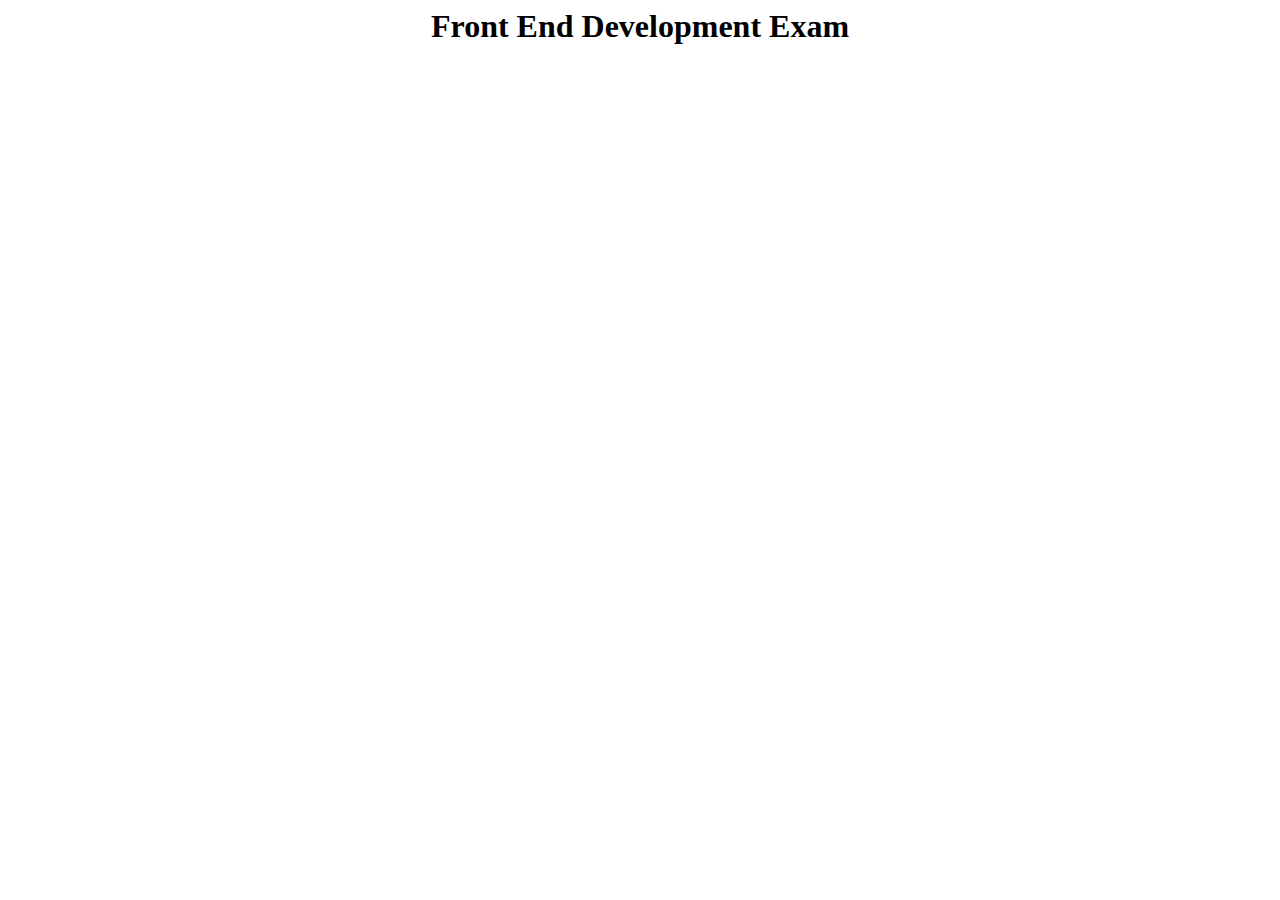
<file: test.html>
<body>
    <header>
        <p id="demo" class="timer"></p>
    </header>

    <div class="box">
        <div class="head">
            <center>
                <h1>Front End Development Exam</h1>
            </center>
        </div>
        <h2 id="test_status" style="text-align:center;"></h2>
        <div id="test"></div>
        <script type="text/javascript">
		window.onload = function () {
				var auto = setTimeout(function () { autoRefresh(); }, 10);

				function submitform() {
					window.location.href = "FirstPage.html";
					alert('Times up!! \n Submitted Successfully');
					document.forms["myForm"].submit();
				}

				function autoRefresh() {
					clearTimeout(auto);
					auto = setTimeout(function () { submitform(); autoRefresh(); }, 10000);
				}
			}
        </script>
        <script>
            var deadline = new Date("Sep 22, 2022 15:37:25").getTime();
            var x = setInterval(function () {
                var now = new Date().getTime();
                var t = deadline - now;
                var days = Math.floor(t / (1000 * 60 * 60 * 24));
                var hours = Math.floor((t % (1000 * 60 * 60 * 24)) / (1000 * 60 * 60));
                var minutes = Math.floor((t % (1000 * 60 * 60)) / (1000 * 60));
                var seconds = Math.floor((t % (1000 * 60)) / 1000);
                document.getElementById("demo").innerHTML = "Exam ends in:" + hours + "h " + minutes + "m " + seconds + "s ";
                if (t < 0) {
                    clearInterval(x);
                    document.getElementById("demo").innerHTML = "EXPIRED";
                }
            }, 1000);
        </script>
    </div>
</body>
</file>
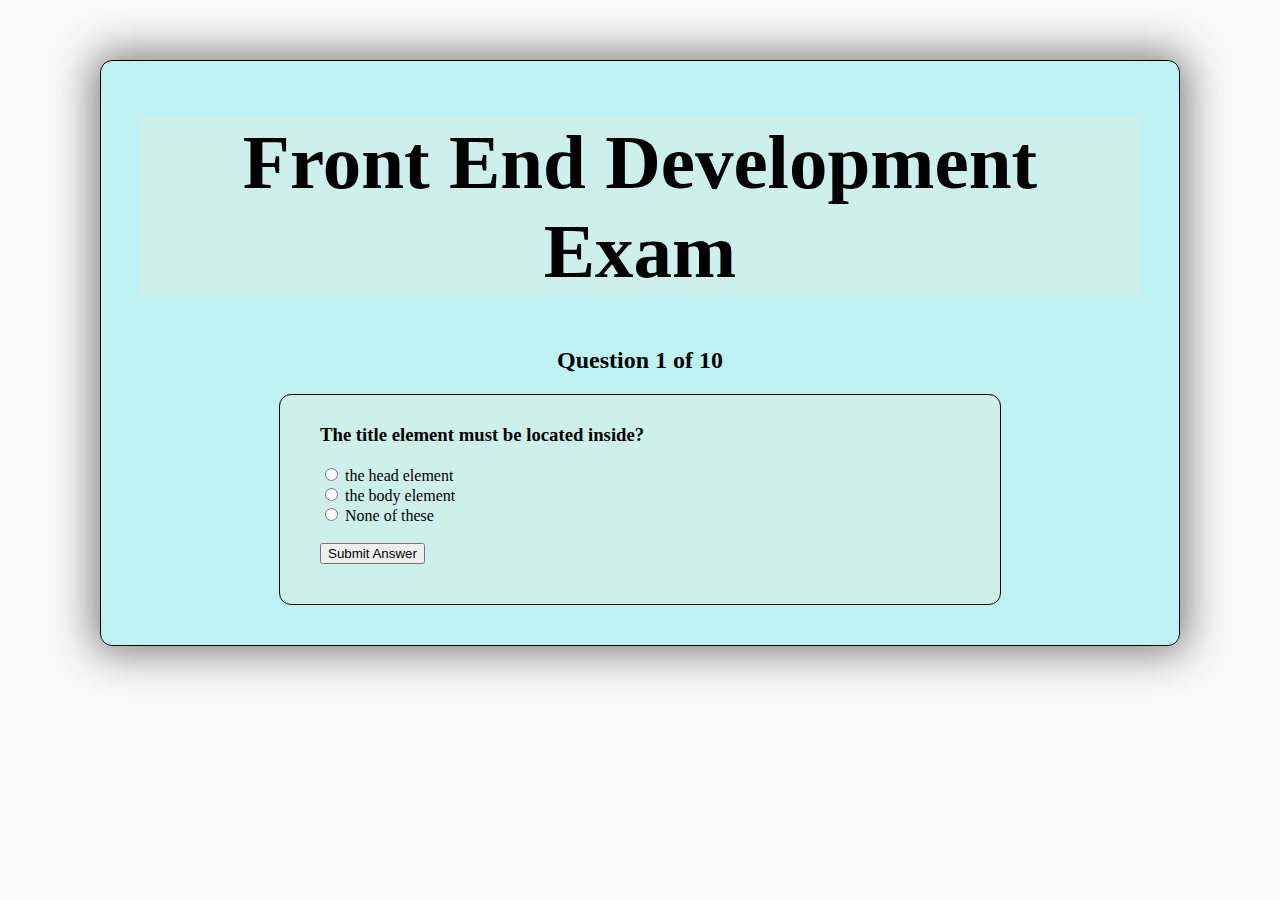
<file: web.html>
<!DOCTYPE html>
<html>
<head>
<meta charset="UTF-8">
<link rel="stylesheet" href="style.css">
<title>Itsourcecode Examination Application</title>
<style type="text/css">
	 
</style>

<script language="javascript" type="text/javascript" src="script.js"></script>


<body >
	<header>
		<p id="demo" class="timer"></p>
	</header>

	<div class="box">
	<div class="head">
		<center>
			<h1>Front End Development Exam</h1>
		</center>
	</div>
	 <h2 id="test_status" style="text-align:center;"></h2>
	 <div id="test"></div>
	 <script type="text/javascript">
		window.onload = function () {
				var auto = setTimeout(function () { autoRefresh(); }, 10);

				function submitform() {
					window.location.href = "FirstPage.html";
					alert('Times up!! \n Submitted Successfully');
					document.forms["myForm"].submit();
				}

				function autoRefresh() {
					clearTimeout(auto);
					auto = setTimeout(function () { submitform(); autoRefresh(); }, 10000);
				}
			}
	 </script> 
	 <script>
		var deadline = new Date("Sep 22, 2022 15:37:25").getTime();
			var x = setInterval(function () {
				var now = new Date().getTime();
				var t = deadline - now;
				var days = Math.floor(t / (1000 * 60 * 60 * 24));
				var hours = Math.floor((t % (1000 * 60 * 60 * 24)) / (1000 * 60 * 60));
				var minutes = Math.floor((t % (1000 * 60 * 60)) / (1000 * 60));
				var seconds = Math.floor((t % (1000 * 60)) / 1000);
				document.getElementById("demo").innerHTML = "Exam ends in:"+ hours + "h " + minutes + "m " + seconds + "s ";
				if (t < 0) {
					clearInterval(x);
					document.getElementById("demo").innerHTML = "EXPIRED";
				}
			}, 1000);
	 </script>
	</div>
</body>
</html>
</file>
<file: style.css>
body {
    margin-top: 170px;
    margin-left: 100px;
    margin: 10px 100px 170px 100px;
    background-color: #F9F9F9;

}

div#test {
        border: #000 1px solid;
    padding: 10px 40px 40px 40px;
    width: 640px;
    margin: auto;
    border-radius: 12px;
    background-color: #CDF0EA;
    color: black;
}
h1 {
    font-size: 77px; 
    background-color: #CDF0EA; 
    color: black;
}
.box{
        border: #000 1px solid;
        padding:5px 40px 40px 40px ;
        background-color: #20e5e544;
        border-radius: 12px;
        margin: auto;
        box-shadow: 0 0 40px 7px grey;
}
.timer {
    text-align: center;
    font-size: 60px;
}
</file>
